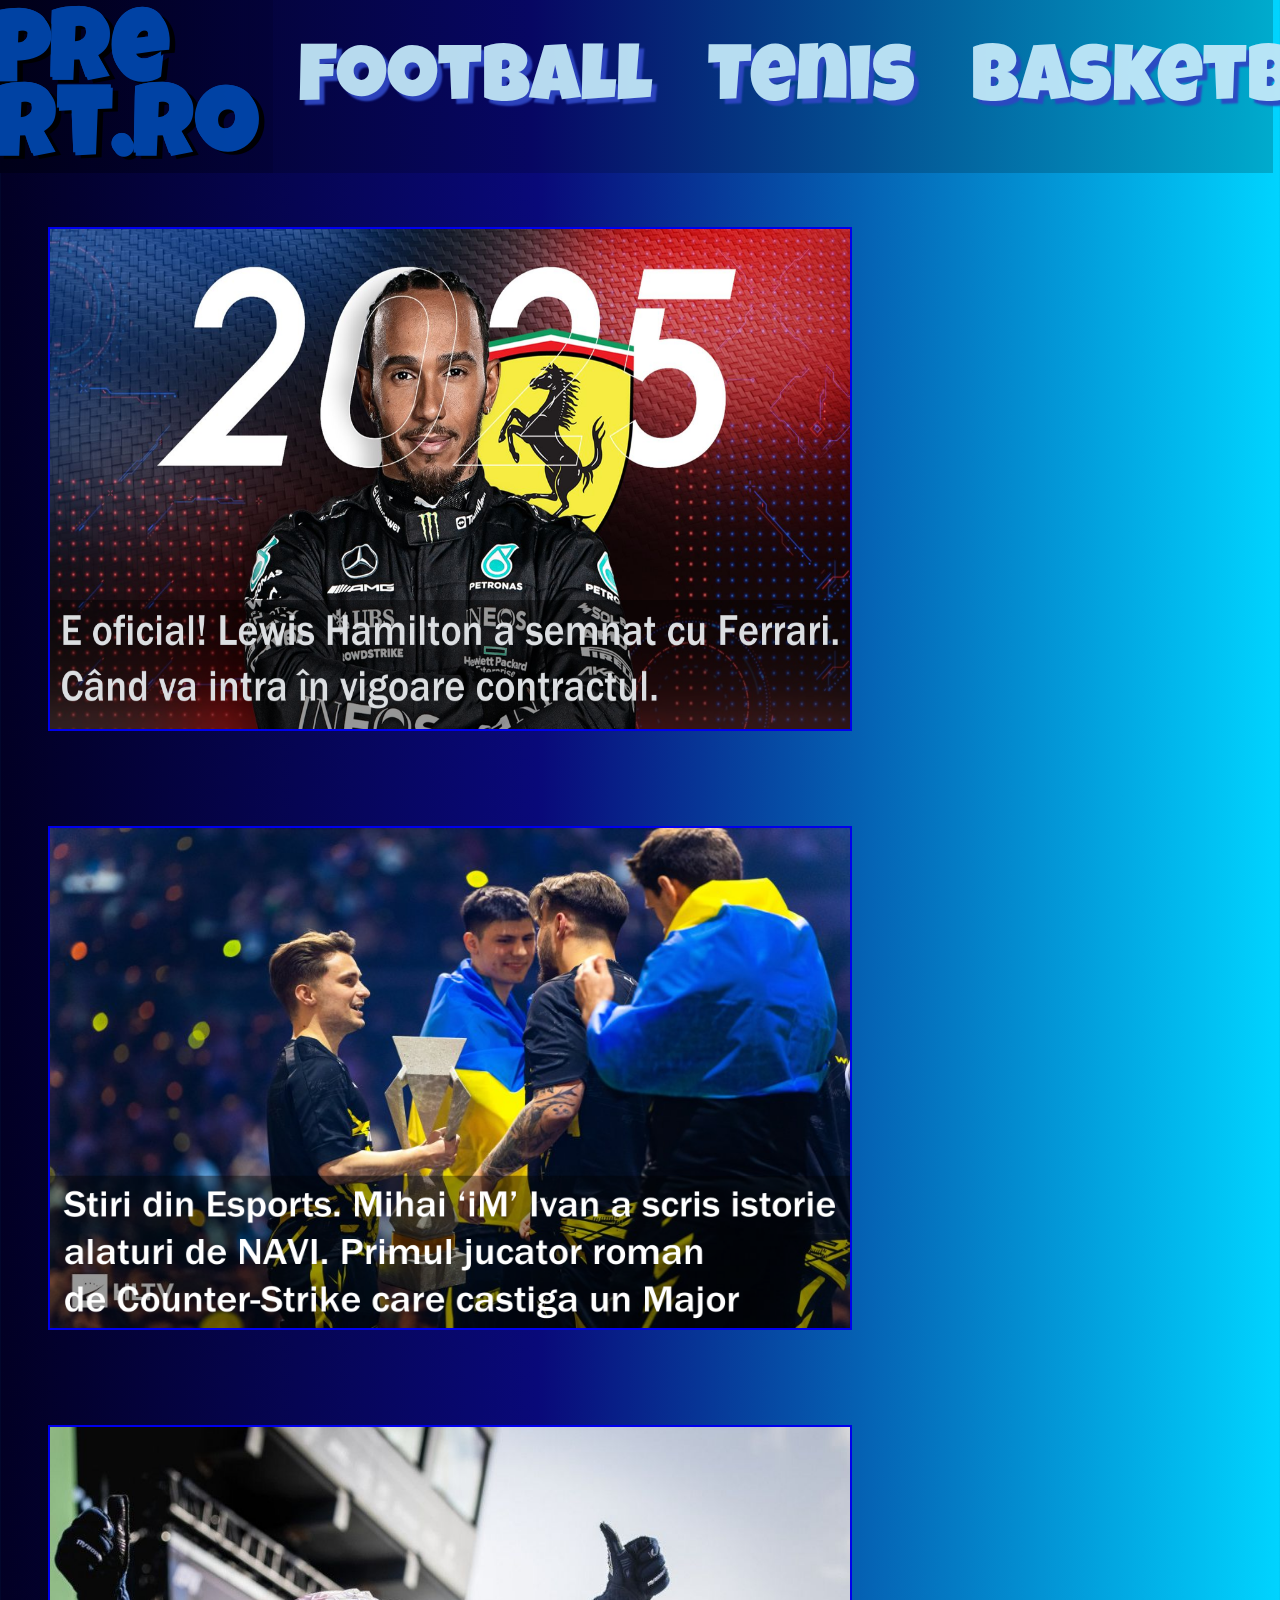
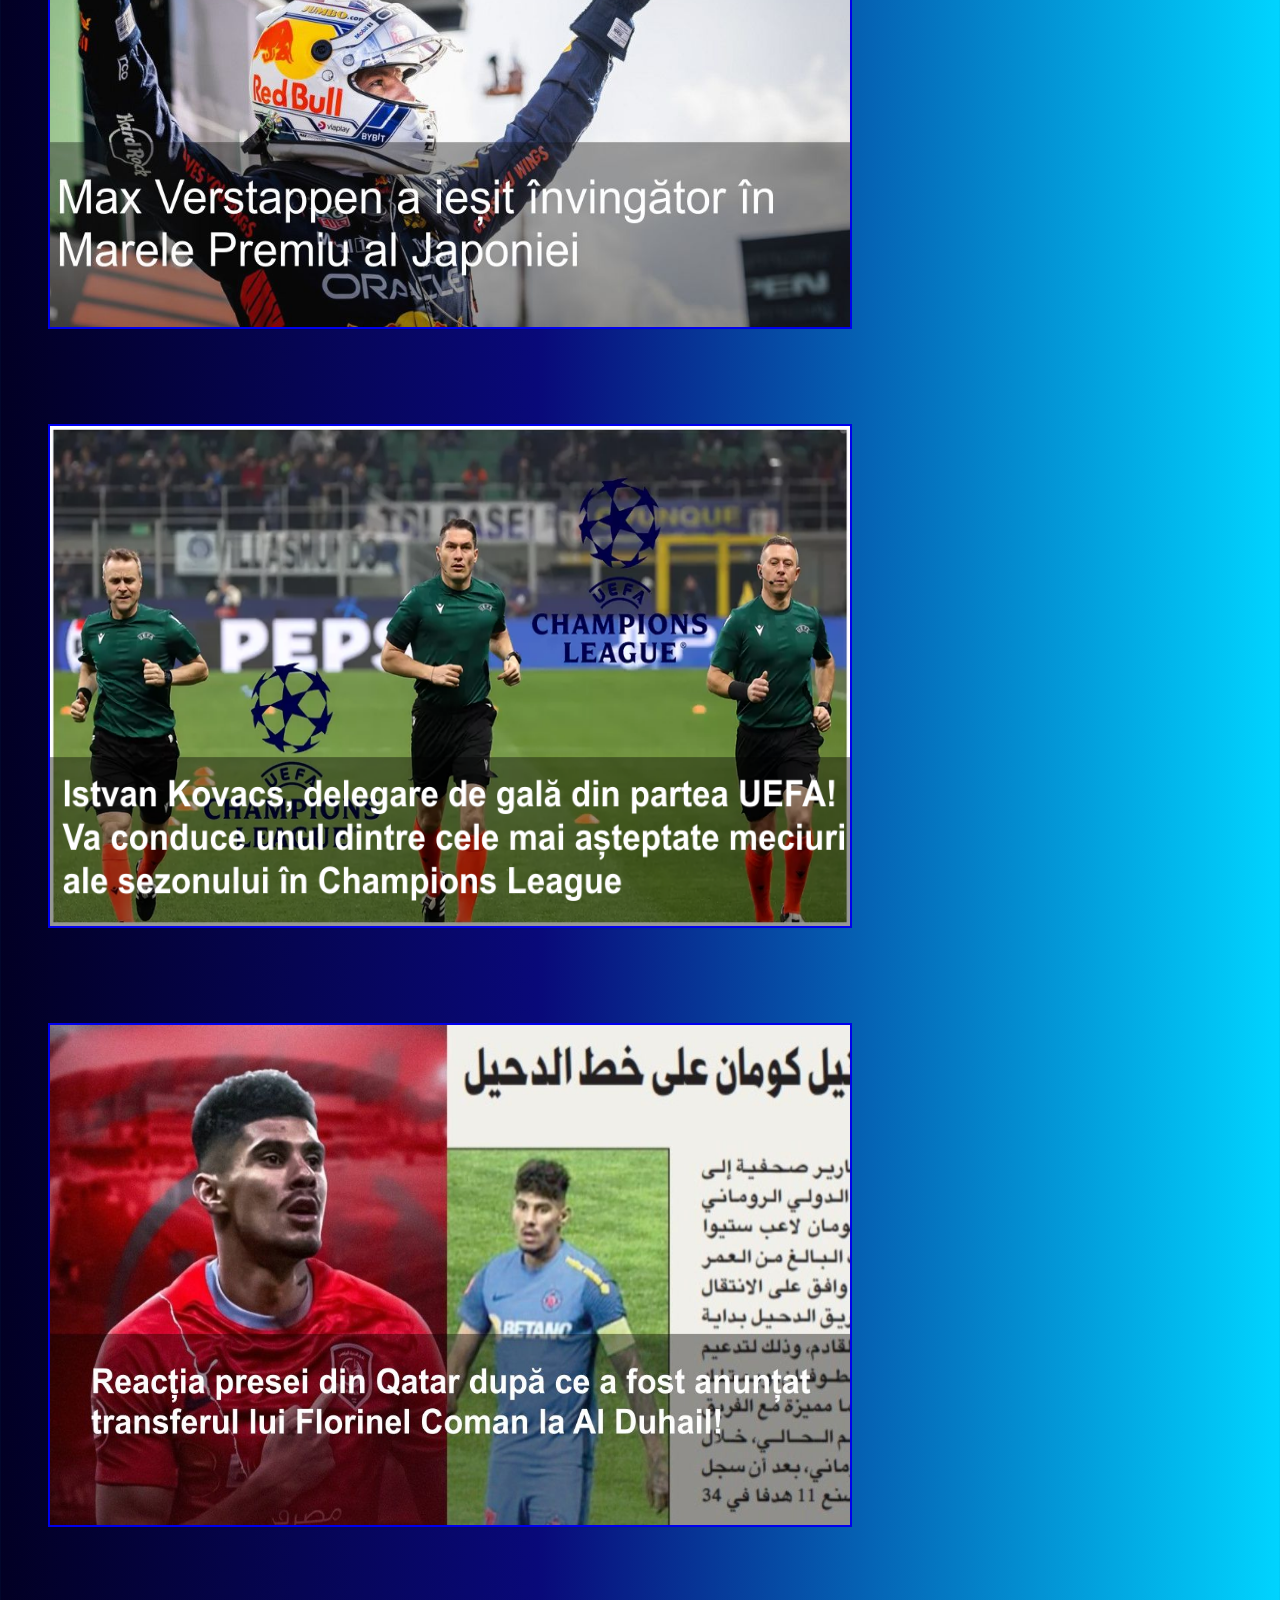
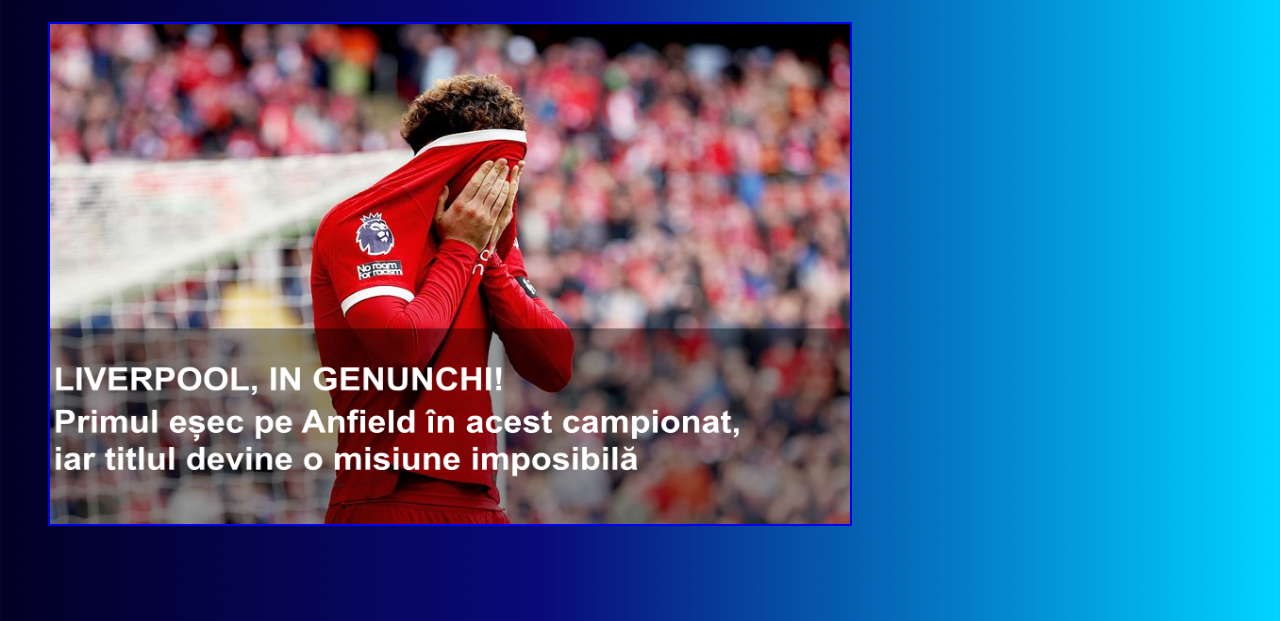
<file: index.html>
<html>
    <link href="https://fonts.googleapis.com/css2?family=Luckiest+Guy&display=swap" rel="stylesheet">
    <link rel="stylesheet" href="styles/page_style.css">
    <link rel="stylesheet" href="styles/index_style.css">
    <link rel="stylesheet" href="styles/sport_style.css">

<title>DespreSporturi.ro</title>
<head>
    <meta charset="UTF-8">
    <meta name="viewport" content="width=device-width, initial-scale=1.0">
    <title>Your Page Title</title>
</head>
<header>
    <a href="index.html"><button class="nav-button"><img src="imgs/Logo.png" alt="Logo"></button></a>
    <a href="football_page.html"><button class="nav-button"><div class="button-text">Football</div></button></a>
    <a href="tenis_page.html"><button class="nav-button"><div class="button-text">Tenis</div></button></a>
    <a href="basketball_page.html"><button class="nav-button"><div class="button-text">Basketball</div></button></a>
</header>
<body>
    <ul>
        <li class="row1">
            <a class="link" href="Stiri/stire_d_tag1.html"><img class="stire" src="imgs/Poze Stiri/Stire_f1_lewis_hamilton.png" alt="StireP"></a>
            <a class="link" href="Stiri/stire_d_tag2.html"><img class="stire" src="imgs/Poze Stiri/Stire_im_major.png" alt="StireP"></a>
        </li>
        <li class="row2">
            <a class="link" href="https://www.digisport.ro/f1/max-verstappen-a-iesit-invingator-in-marele-premiu-al-japoniei-2905371"><img class="stire" src="imgs/Poze Stiri/Stire_max_verstappen.png" alt="StireP"></a>
            <a class="link" href="https://www.fanatik.ro/istvan-kovacs-delegare-de-gala-din-partea-uefa-va-conduce-unul-dintre-cele-mai-asteptate-meciuri-ale-sezonului-in-champions-league-20662922"><img class="stire" src="imgs/Poze Stiri/Stire_Istan.png" alt="StireP"></a>
        <li class="row3">
            <a class="link" href="https://www.sport.ro/liga-1/reactia-presei-din-qatar-dupa-ce-a-fost-anuntat-transferul-lui-florinel-coman-la-al-duhail.html"><img class="stire" src="imgs/Poze Stiri/Stire_Florinel.png" alt="StireP"></a>
            <a class="link" href="https://www.gsp.ro/international/campionate/liverpool-crystal-palace-premier-league-738339.html"><img class="stire" src="imgs/Poze Stiri/Stire_liverpool.png" alt="StireP"></a>
        </li>
    </ul>
</body>
</html>
</file>
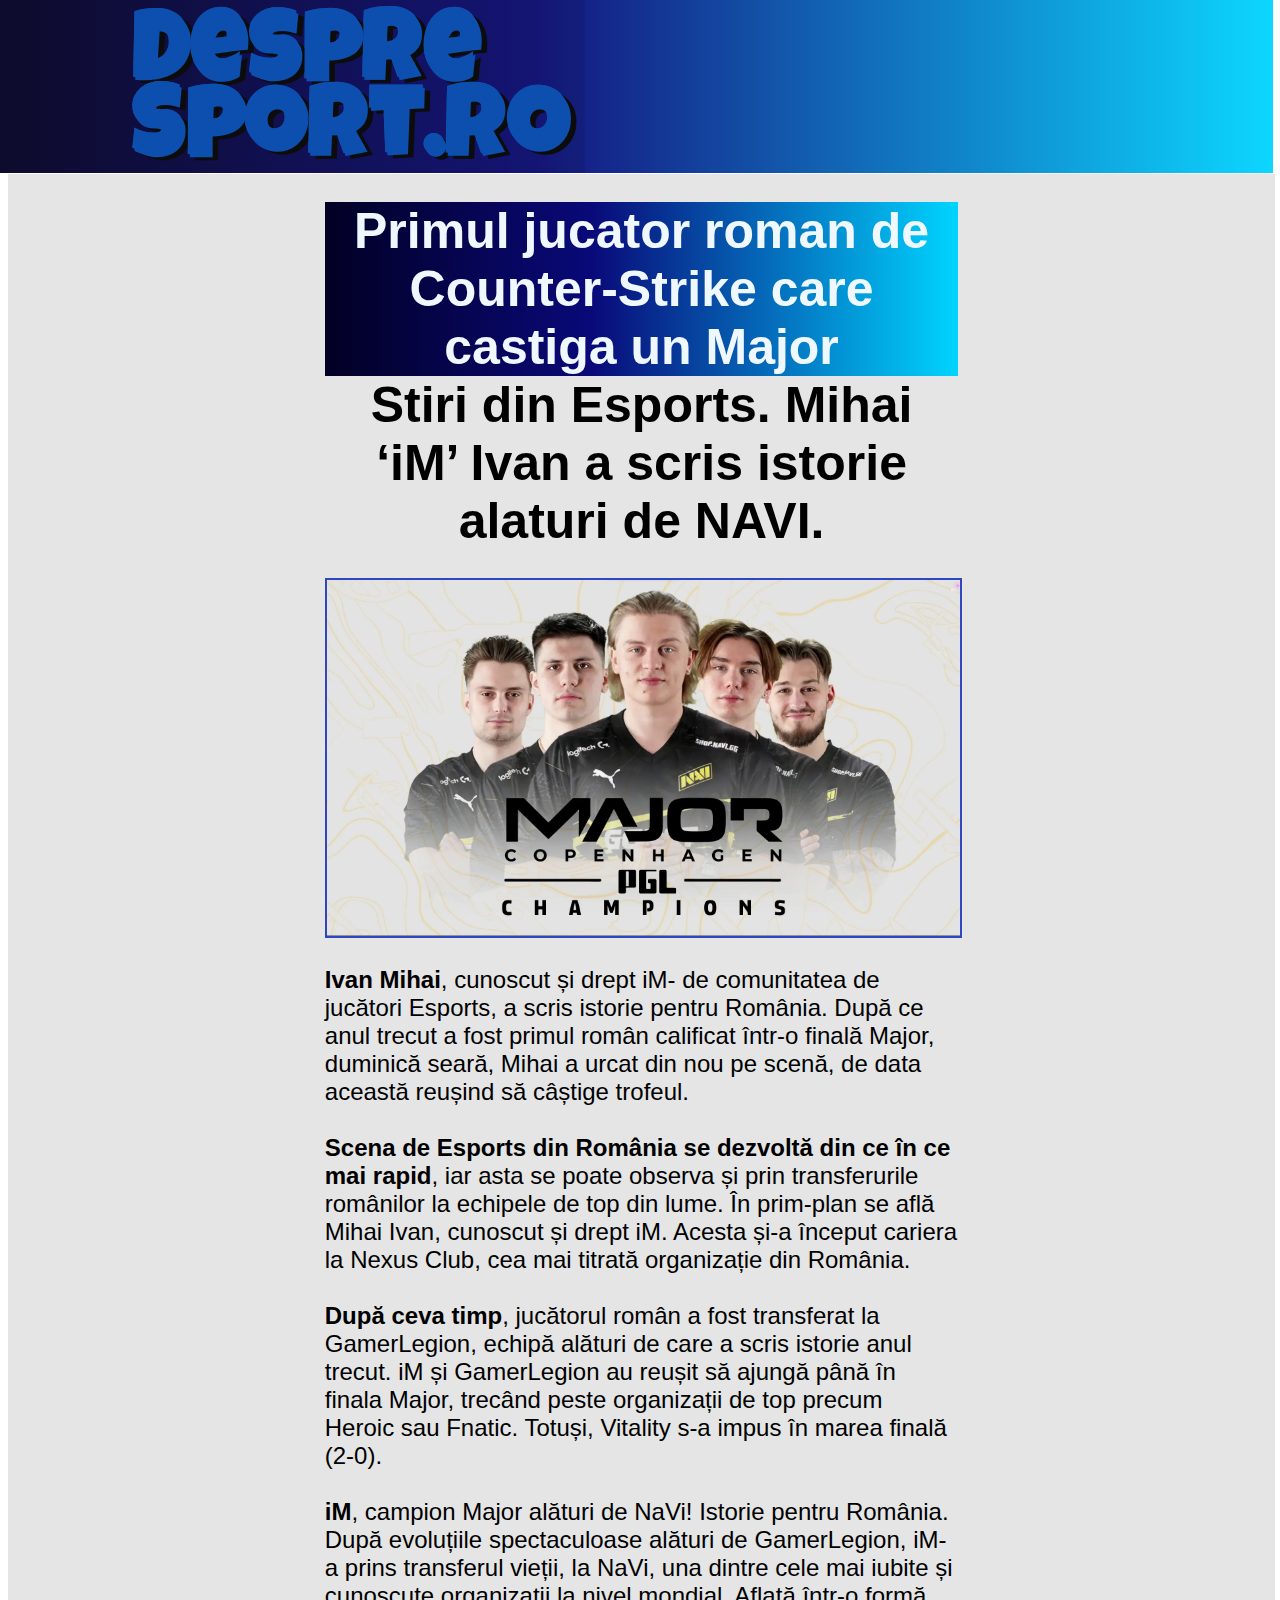
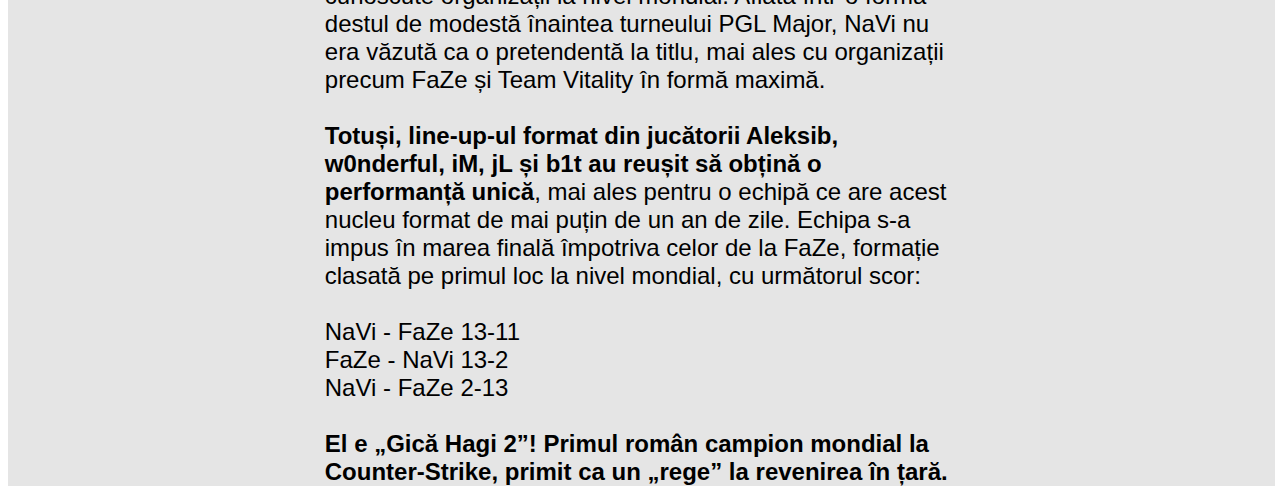
<file: Stiri/stire_d_tag2.html>
<html>
    <link href="https://fonts.googleapis.com/css2?family=Luckiest+Guy&display=swap" rel="stylesheet">
    <link rel="stylesheet" href="../styles/page_style.css">
    <link rel="stylesheet" href="../styles/news_style.css">
    <link rel="stylesheet" href="../styles/diverse_style.css">
    
    <title>DespreSporturi.ro</title>
    <header>
        <a href="../index.html"><button class="nav-button"><img src="../imgs/Logo.png" alt="Back"></button></a>
    </header>
    <div class="page">
        <div class="content">

            <br>
            <div class="page-text-hightlight">
                <b>Primul jucator roman de Counter-Strike care castiga un Major</b>
            </div>
            <div class="page-title-text">
                <b>Stiri din Esports. Mihai ‘iM’ Ivan a scris istorie alaturi de NAVI.</b>
            </div>
            <br>

            <img class="page-image" src="../imgs/Poze Stiri/Stire_im_major_pg.png" alt="PozaA">

            <br><br>
            <b>Ivan Mihai</b>, cunoscut și drept iM- de comunitatea de jucători Esports, a scris istorie pentru România. După ce anul trecut a fost primul român calificat într-o finală Major, duminică seară, Mihai a urcat din nou pe scenă, de data această reușind să câștige trofeul.
            <br><br>
            <b>Scena de Esports din România se dezvoltă din ce în ce mai rapid</b>, iar asta se poate observa și prin transferurile românilor la echipele de top din lume. În prim-plan se află Mihai Ivan, cunoscut și drept iM. Acesta și-a început cariera la Nexus Club, cea mai titrată organizație din România.
            <br><br>
            <b>După ceva timp</b>, jucătorul român a fost transferat la GamerLegion, echipă alături de care a scris istorie anul trecut. iM și GamerLegion au reușit să ajungă până în finala Major, trecând peste organizații de top precum Heroic sau Fnatic. Totuși, Vitality s-a impus în marea finală (2-0).
            <br><br>
            <b>iM</b>, campion Major alături de NaVi! Istorie pentru România. După evoluțiile spectaculoase alături de GamerLegion, iM- a prins transferul vieții, la NaVi, una dintre cele mai iubite și cunoscute organizații la nivel mondial. Aflată într-o formă destul de modestă înaintea turneului PGL Major, NaVi nu era văzută ca o pretendentă la titlu, mai ales cu organizații precum FaZe și Team Vitality în formă maximă.
            <br><br>
            <b>Totuși, line-up-ul format din jucătorii Aleksib, w0nderful, iM, jL și b1t au reușit să obțină o performanță unică</b>, mai ales pentru o echipă ce are acest nucleu format de mai puțin de un an de zile. Echipa s-a impus în marea finală împotriva celor de la FaZe, formație clasată pe primul loc la nivel mondial, cu următorul scor:
            <br><br>
                NaVi - FaZe 13-11<br>
                FaZe - NaVi 13-2<br>
                NaVi - FaZe 2-13
            <br><br>
            <b>El e „Gică Hagi 2”! Primul român campion mondial la Counter-Strike, primit ca un „rege” la revenirea în țară.</b>
        </div>
    </div>
</html>
</file>
<file: styles/page_style.css>
body 
{
    background-repeat: no-repeat;
    background-size: cover;
}
header
{
    text-align: center;
    display: flex;
    justify-content: left;
    align-items: center;
    opacity: 0.95;
    margin: -12px;
    height: 20%;
    width: 101%;
}
.nav-button
{
    width: fit-content;
    height: 100%;
    font-family: "Luckiest Guy", cursive;
    padding-left: 30%;
    background-color: rgba(0, 0, 0, 0);
    border: none;
}
.nav-button:hover
{
    background-color: rgba(0, 0, 0, .1);
}
</file>
<file: styles/index_style.css>
body 
{
    background: linear-gradient(
        90deg, 
      rgba(2,0,36,1) 0%, 
      rgba(9,9,121,1) 42%, rgba(0,212,255,1) 100%
    );
}
header
{
    background: linear-gradient(
        90deg, 
      rgb(1, 0, 26) 0%, 
      rgb(7, 7, 98) 42%, rgb(0, 169, 203) 100%
    );
    justify-content: center;
}
.nav-button
{
    padding-left: 0%;
}
.button-text
{
    font-size: 80px;
    color: rgba(193, 230, 246, 1);
    text-shadow: 5px 5px 2px #2E46C0;
    margin: 0px 25px;
}
.page-text-hightlight
{
    position: relative;
    top: 5%;
    width: fit-content;
    text-align: center;
    font-family: "Luckiest Guy", cursive;
    font-size: 70;
    color: #2E46C0;
    text-shadow: 5px 5px 2px black;
    background: linear-gradient(
        90deg, 
      rgba(2,0,36,1) 0%, 
      rgba(9,9,121,1) 42%, rgba(0,212,255,1) 100%
    );
}
.stire
{
    position: inherit;
    border: 2px solid;
    height: 500px;
    width: 800px;
}
.list
{
    position: relative;
    display: inline-block;
    width: fit-content;
    left: 2%;
    top: 10%;
    letter-spacing: 90;    
}
</file>
<file: styles/sport_style.css>
.page-text-hightlight
{
    position: relative;
    right: 50px;
    top: 50px;
    height: fit-content;
    width: 105%;
    line-height: 100px;
    text-align: center;
    font-family: "Luckiest Guy", cursive;
    font-size: 70;
    word-spacing: 1px;
}
.stire
{
    border: 2px solid;
    width: 800px;
    height: 500px;
}
li
{
    list-style-type:none;
}
ul
{
    position: relative;
    top: 50px;
    word-spacing: 200px;
    line-height: 200px;
}
</file>
<file: styles/news_style.css>
.page
{
    position: relative;
    top: 1.5%;
    left: 0%;
    background-color: rgba(0, 0, 0, 0.1);
    width: 100.25%;
    height: fit-content;
}
.content
{
    position: relative;
    font-family: "Arial", cursive;
    color: black;
    font-size: 24px;
    text-align: left;
    width: 50%;
    left: 25%;
}
.page-title-text
{
    text-align: center;
    font-family: 'Franklin Gothic Medium', 'Arial Narrow', Arial, sans-serif;
    font-size: 50px;
}
.page-text-hightlight
{
    text-align: center;
    font-family: 'Franklin Gothic Medium', 'Arial Narrow', Arial, sans-serif;
    font-size: 50px;
    color: aliceblue;
}
.page-image
{
    width: 100%;
    height: 100%;
}
.page-video
{
    width: 100%;
    height: 100%;
}
</file>
<file: styles/diverse_style.css>
header
{
    background: linear-gradient(
        90deg, 
      rgba(2,0,36,1) 0%, 
      rgba(9,9,121,1) 42%, rgba(0,212,255,1) 100%
    );
}
.page-text-hightlight
{
    background: linear-gradient(
        90deg, 
      rgba(2,0,36,1) 0%, 
      rgba(9,9,121,1) 42%, rgba(0,212,255,1) 100%
    );
}
.page-image
{
    border: 2px solid #2E46C0;
}
.page-video
{
    border: 2px solid #2E46C0;
}
</file>
